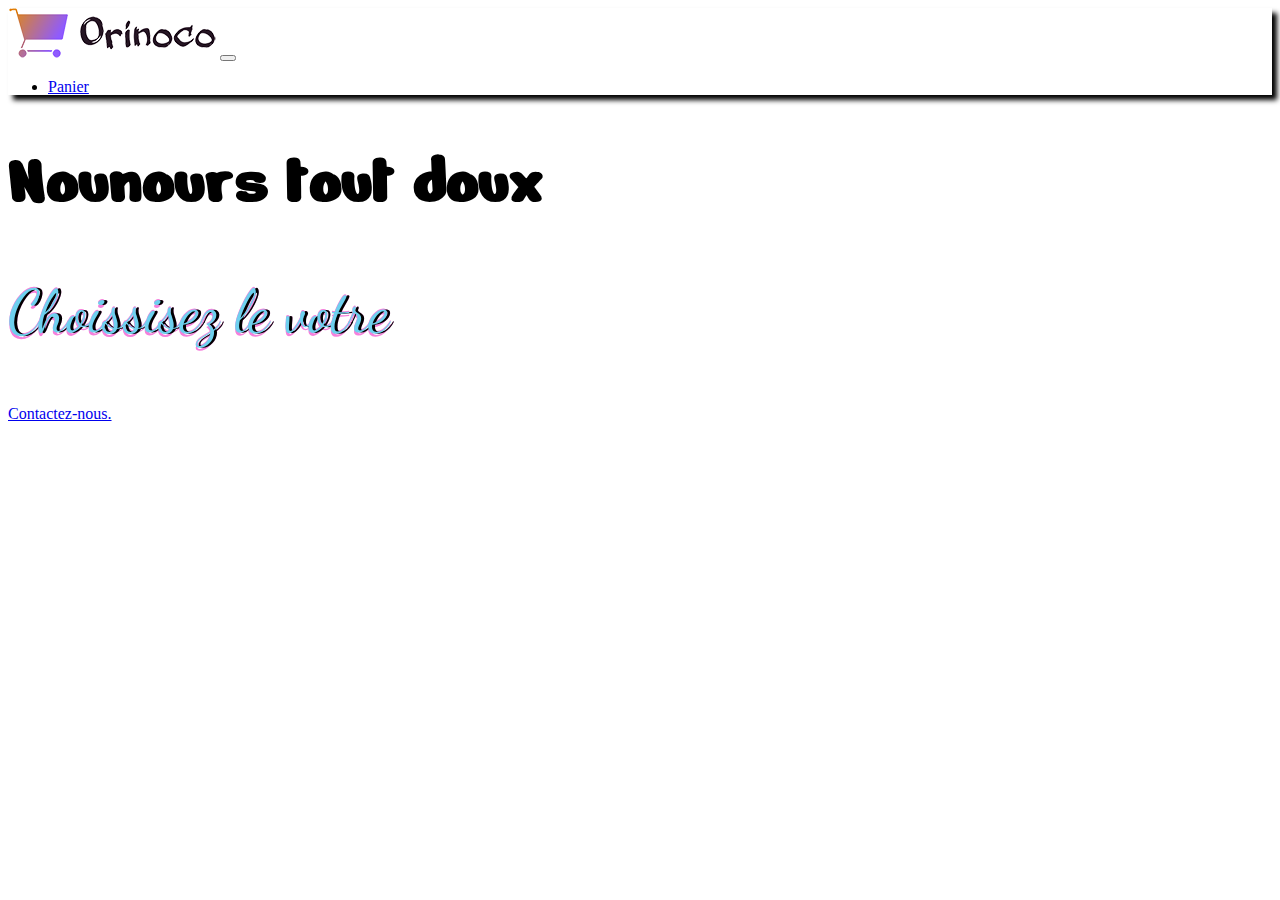
<file: index.html>
<!DOCTYPE html>
<html lang="fr">

<head>
    <meta charset="UTF-8">
    <meta name="viewport" content="width=device-width, initial-scale=1.0">
    <link rel="stylesheet" type="text/css" href="css/style.css">
    <link rel="stylesheet" href="https://stackpath.bootstrapcdn.com/bootstrap/4.5.0/css/bootstrap.min.css"
        integrity="sha384-9aIt2nRpC12Uk9gS9baDl411NQApFmC26EwAOH8WgZl5MYYxFfc+NcPb1dKGj7Sk" crossorigin="anonymous">
    <link rel="stylesheet" href="https://use.fontawesome.com/releases/v5.15.1/css/all.css"
        integrity="sha384-vp86vTRFVJgpjF9jiIGPEEqYqlDwgyBgEF109VFjmqGmIY/Y4HV4d3Gp2irVfcrp" crossorigin="anonymous">
    <link rel="preconnect" href="https://fonts.gstatic.com">
    <link href="https://fonts.googleapis.com/css2?family=Dancing+Script:wght@700&family=Nerko+One&display=swap"
        rel="stylesheet">
    <title>Nounours tout doux</title>
</head>

    <body>

        <header>
            <nav class="navbar navbar-expand-lg navbar-light bg-primary ">
                <a class="text-decoration-none" href="index.html"><img src="images/logo.png" alt="logo"></a>
                <button class="navbar-toggler" type="button" data-toggle="collapse" data-target="#navbarSupportedContent"
                    aria-controls="navbarSupportedContent" aria-expanded="false" aria-label="Toggle navigation">
                    <span class="navbar-toggler-icon"></span>
                </button>
                <div class="justify-content-end collapse navbar-collapse" id="navbarSupportedContent">
                    <ul class="navbar-nav">
                        <li class="nav-item active">
                            <a class="nav-link text-decoration-none text-white" href="panier.html"><i
                                    class="fas fa-shopping-cart"></i> Panier</a>
    
                        </li>
                    </ul>
                </div>
            </nav>
        </header>

        <section class="container">
            <div class="row justify-content-md-center">
                <div class="col-md-auto">
                    <h1 class="intro text-center m-2" id="teddy">Nounours tout doux</h1>
                    <p id="titre" class="intro-para text-center m-4">Choissisez le votre</p>
                </div>
            </div>
        </section>

        <div id="div1" class="container-xl"></div>
        
    

        <footer id="footer" class="d-flex justify-content-center pt-4 pb-4 bg-primary">
            <a class="text-decoration-none pr-2 text-white" href="mailto:contact@orinoco.com"><i
                    class="fas fa-envelope-open-text"></i> Contactez-nous.</a>
        </footer>
    
        <script src="https://code.jquery.com/jquery-3.5.1.slim.min.js"
            integrity="sha384-DfXdz2htPH0lsSSs5nCTpuj/zy4C+OGpamoFVy38MVBnE+IbbVYUew+OrCXaRkfj" crossorigin="anonymous">
        </script>
        <link rel="stylesheet" href="https://stackpath.bootstrapcdn.com/bootstrap/4.5.0/css/bootstrap.min.css"
            integrity="sha384-9aIt2nRpC12Uk9gS9baDl411NQApFmC26EwAOH8WgZl5MYYxFfc+NcPb1dKGj7Sk" crossorigin="anonymous">
        <script src="https://cdn.jsdelivr.net/npm/popper.js@1.16.0/dist/umd/popper.min.js"
            integrity="sha384-Q6E9RHvbIyZFJoft+2mJbHaEWldlvI9IOYy5n3zV9zzTtmI3UksdQRVvoxMfooAo" crossorigin="anonymous">
        </script>
        <script src="https://stackpath.bootstrapcdn.com/bootstrap/4.5.0/js/bootstrap.min.js"
            integrity="sha384-OgVRvuATP1z7JjHLkuOU7Xw704+h835Lr+6QL9UvYjZE3Ipu6Tp75j7Bh/kR0JKI" crossorigin="anonymous">
        </script>
        <script src="js/views.js" defer></script>
        <script src="js/script.js" defer></script>


    </body>
</html>
</file>
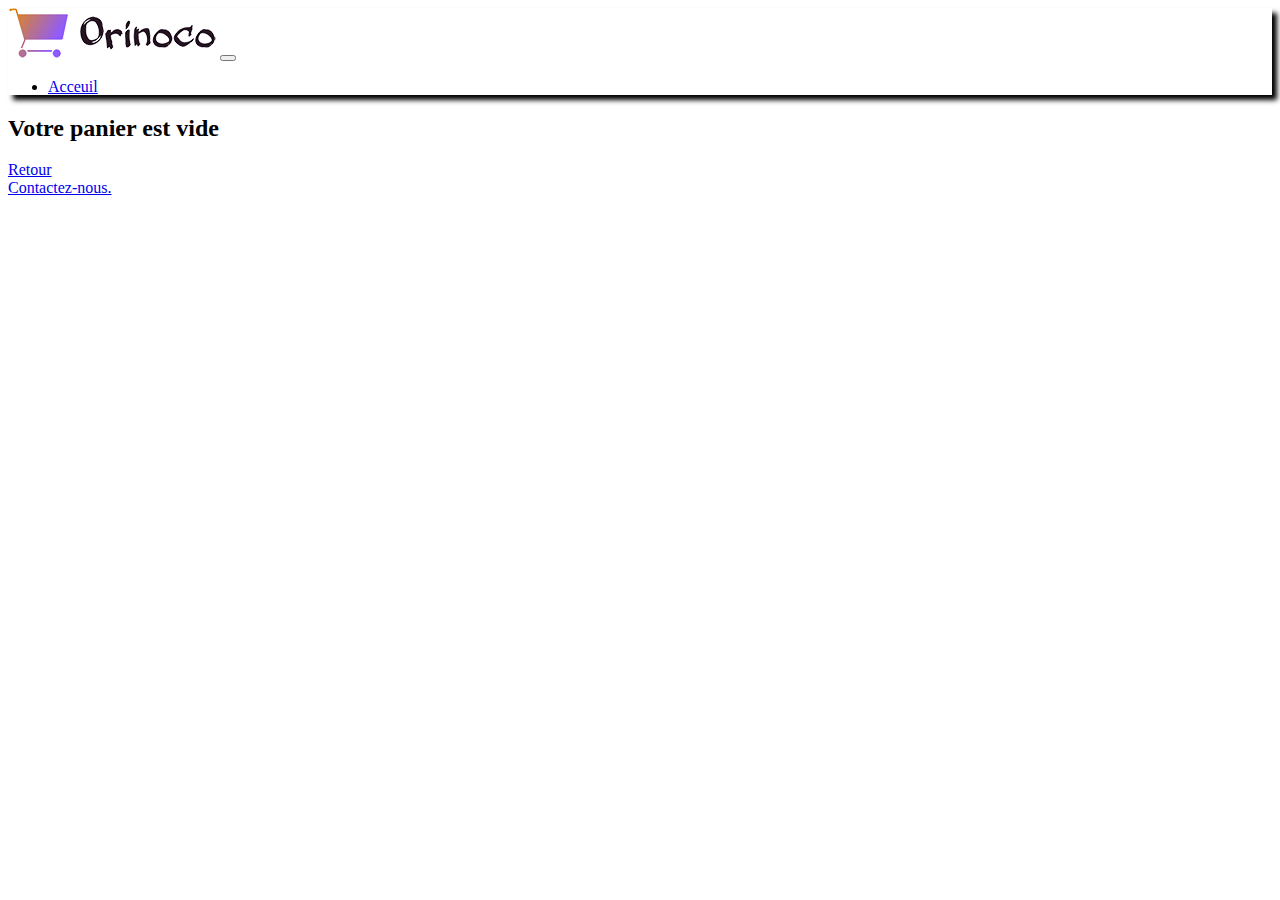
<file: confirmation.html>
<!DOCTYPE html>
<html lang="fr">

<head>
    <meta charset="UTF-8">
    <meta name="viewport" content="width=device-width, initial-scale=1.0">
    <link rel="stylesheet" type="text/css" href="css/style.css">
    <link rel="stylesheet" href="https://stackpath.bootstrapcdn.com/bootstrap/4.5.0/css/bootstrap.min.css"
        integrity="sha384-9aIt2nRpC12Uk9gS9baDl411NQApFmC26EwAOH8WgZl5MYYxFfc+NcPb1dKGj7Sk" crossorigin="anonymous">
    <link rel="stylesheet" href="https://use.fontawesome.com/releases/v5.15.1/css/all.css"
        integrity="sha384-vp86vTRFVJgpjF9jiIGPEEqYqlDwgyBgEF109VFjmqGmIY/Y4HV4d3Gp2irVfcrp" crossorigin="anonymous">
    <link rel="preconnect" href="https://fonts.gstatic.com">
    <link href="https://fonts.googleapis.com/css2?family=Dancing+Script:wght@700&family=Nerko+One&display=swap"
        rel="stylesheet">

    <title>Nounours tout doux</title>
</head>

<body>
    <header>
        <nav class="navbar navbar-expand-lg navbar-light bg-primary">
            <a class="text-decoration-none" href="index.html"><img src="images/logo.png" alt="logo"></a>
            <button class="navbar-toggler" type="button" data-toggle="collapse" data-target="#navbarSupportedContent"
                aria-controls="navbarSupportedContent" aria-expanded="false" aria-label="Toggle navigation">
                <span class="navbar-toggler-icon"></span>
            </button>
            <div class="justify-content-end collapse navbar-collapse" id="navbarSupportedContent">
                <ul class="navbar-nav">
                    <li class="nav-item active">
                        <a class="nav-link text-decoration-none text-white" href="index.html"><i
                                class="fas fa-paw"></i> Acceuil</a>
                    </li>
                </ul>
            </div>
        </nav>
    </header>
    <div>
        <div class="container text-center" id="orderId"></div>
        <div class="container text-center" id="hide"></div>
    </div>


    <footer id="footer" class="d-flex justify-content-center pt-4 pb-4 bg-primary fixed-bottom">
        <a class="text-decoration-none pr-2 text-white" href="mailto:contact@orinoco.com"><i
                class="fas fa-envelope-open-text"></i> Contactez-nous.</a>
    </footer>

    <script src="js/Confirmation.js" defer></script>
    <script src="https://code.jquery.com/jquery-3.5.1.slim.min.js"
        integrity="sha384-DfXdz2htPH0lsSSs5nCTpuj/zy4C+OGpamoFVy38MVBnE+IbbVYUew+OrCXaRkfj" crossorigin="anonymous">
    </script>
    <link rel="stylesheet" href="https://stackpath.bootstrapcdn.com/bootstrap/4.5.0/css/bootstrap.min.css"
        integrity="sha384-9aIt2nRpC12Uk9gS9baDl411NQApFmC26EwAOH8WgZl5MYYxFfc+NcPb1dKGj7Sk" crossorigin="anonymous">
    <script src="https://cdn.jsdelivr.net/npm/popper.js@1.16.0/dist/umd/popper.min.js"
        integrity="sha384-Q6E9RHvbIyZFJoft+2mJbHaEWldlvI9IOYy5n3zV9zzTtmI3UksdQRVvoxMfooAo" crossorigin="anonymous">
    </script>
    <script src="https://stackpath.bootstrapcdn.com/bootstrap/4.5.0/js/bootstrap.min.js"
        integrity="sha384-OgVRvuATP1z7JjHLkuOU7Xw704+h835Lr+6QL9UvYjZE3Ipu6Tp75j7Bh/kR0JKI" crossorigin="anonymous">
    </script>
</body>

</html>
</file>
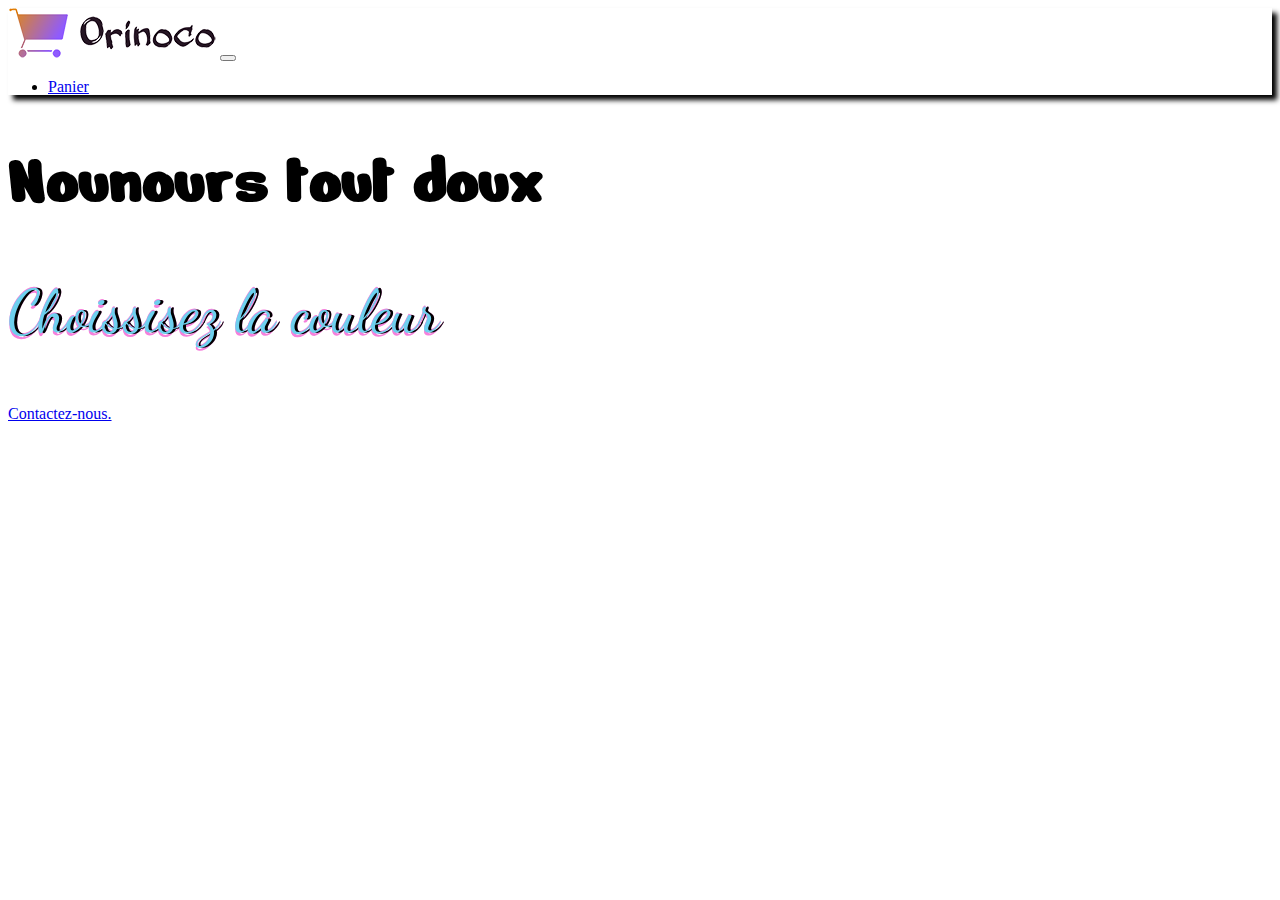
<file: details.html>
<!DOCTYPE html>
<html lang="fr">

<head>
    <meta charset="UTF-8">
    <meta name="viewport" content="width=device-width, initial-scale=1.0">
    <link rel="stylesheet" type="text/css" href="css/style.css">
    <link rel="stylesheet" href="https://stackpath.bootstrapcdn.com/bootstrap/4.5.0/css/bootstrap.min.css"
        integrity="sha384-9aIt2nRpC12Uk9gS9baDl411NQApFmC26EwAOH8WgZl5MYYxFfc+NcPb1dKGj7Sk" crossorigin="anonymous">
    <link rel="stylesheet" href="https://use.fontawesome.com/releases/v5.15.1/css/all.css"
        integrity="sha384-vp86vTRFVJgpjF9jiIGPEEqYqlDwgyBgEF109VFjmqGmIY/Y4HV4d3Gp2irVfcrp" crossorigin="anonymous">
    <link rel="preconnect" href="https://fonts.gstatic.com">
    <link href="https://fonts.googleapis.com/css2?family=Dancing+Script:wght@700&family=Nerko+One&display=swap"
        rel="stylesheet">

    <title>Nounours tout doux</title>
</head>

<body>
    <header>
        <nav class="navbar navbar-expand-lg navbar-light bg-primary">
            <a class="text-decoration-none" href="index.html"><img src="images/logo.png" alt="logo"></a>
            <button class="navbar-toggler" type="button" data-toggle="collapse" data-target="#navbarSupportedContent"
                aria-controls="navbarSupportedContent" aria-expanded="false" aria-label="Toggle navigation">
                <span class="navbar-toggler-icon"></span>
            </button>
            <div class="justify-content-end collapse navbar-collapse" id="navbarSupportedContent">
                <ul class="navbar-nav">
                    <li class="nav-item active">
                        <a class="nav-link text-decoration-none text-white" href="panier.html"><i
                                class="fas fa-shopping-cart"></i> Panier</a>

                    </li>
                </ul>
            </div>
        </nav>
    </header>

    <section class="container">
        <div class="row justify-content-md-center">
            <div class="col-md-auto">
                <h1 class="intro text-center m-2" id="teddy">Nounours tout doux</h1>
                <p id="titre2" class="intro-para text-center m-4">Choissisez la couleur</p>
            </div>
        </div>
    </section>

    <div id="div1" class="container-xl"></div>

    <footer id="footer" class="d-flex justify-content-center pt-4 pb-4 bg-primary fixed-bottom">
        <a class="text-decoration-none pr-2 text-white" href="mailto:contact@orinoco.com"><i
                class="fas fa-envelope-open-text"></i> Contactez-nous.</a>
    </footer>

    <script src="js/views.js" defer></script>
    <script src="js/details.js" defer></script>
    <script src="https://code.jquery.com/jquery-3.5.1.slim.min.js"
        integrity="sha384-DfXdz2htPH0lsSSs5nCTpuj/zy4C+OGpamoFVy38MVBnE+IbbVYUew+OrCXaRkfj" crossorigin="anonymous">
    </script>
    <link rel="stylesheet" href="https://stackpath.bootstrapcdn.com/bootstrap/4.5.0/css/bootstrap.min.css"
        integrity="sha384-9aIt2nRpC12Uk9gS9baDl411NQApFmC26EwAOH8WgZl5MYYxFfc+NcPb1dKGj7Sk" crossorigin="anonymous">
    <script src="https://cdn.jsdelivr.net/npm/popper.js@1.16.0/dist/umd/popper.min.js"
        integrity="sha384-Q6E9RHvbIyZFJoft+2mJbHaEWldlvI9IOYy5n3zV9zzTtmI3UksdQRVvoxMfooAo" crossorigin="anonymous">
    </script>
    <script src="https://stackpath.bootstrapcdn.com/bootstrap/4.5.0/js/bootstrap.min.js"
        integrity="sha384-OgVRvuATP1z7JjHLkuOU7Xw704+h835Lr+6QL9UvYjZE3Ipu6Tp75j7Bh/kR0JKI" crossorigin="anonymous">
    </script>
</body>

</html>
</file>
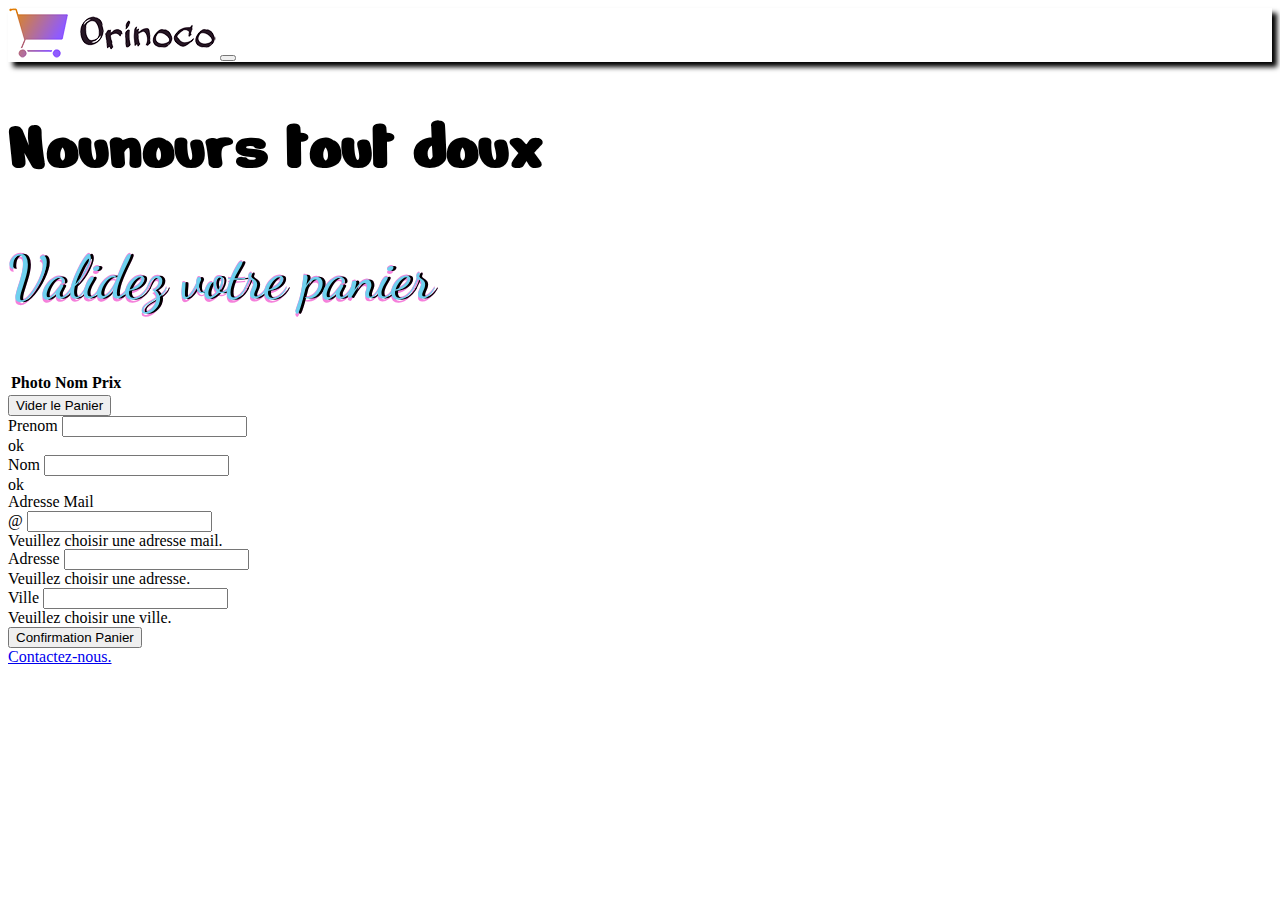
<file: panier.html>
<!DOCTYPE html>
<html lang="fr">

<head>
    <meta charset="UTF-8">
    <meta name="viewport" content="width=device-width, initial-scale=1.0">
    <link rel="stylesheet" type="text/css" href="css/style.css">
    <link rel="stylesheet" href="https://stackpath.bootstrapcdn.com/bootstrap/4.5.0/css/bootstrap.min.css"
        integrity="sha384-9aIt2nRpC12Uk9gS9baDl411NQApFmC26EwAOH8WgZl5MYYxFfc+NcPb1dKGj7Sk" crossorigin="anonymous">
    <link rel="stylesheet" href="https://use.fontawesome.com/releases/v5.15.1/css/all.css"
        integrity="sha384-vp86vTRFVJgpjF9jiIGPEEqYqlDwgyBgEF109VFjmqGmIY/Y4HV4d3Gp2irVfcrp" crossorigin="anonymous">
    <link rel="preconnect" href="https://fonts.gstatic.com">
    <link href="https://fonts.googleapis.com/css2?family=Dancing+Script:wght@700&family=Nerko+One&display=swap"
        rel="stylesheet">
    <title>Nounours tout doux</title>
</head>

<body>

    <header>
        <nav class="navbar navbar-expand-lg navbar-light bg-primary " id="navbarSupportedContent">
            <a class="text-decoration-none" href="index.html"><img src="images/logo.png" alt="logo"></a>
            <button class="navbar-toggler" type="button" data-toggle="collapse" data-target="#navbarSupportedContent"
                aria-controls="navbarSupportedContent" aria-expanded="false" aria-label="Toggle navigation">
                <span class="navbar-toggler-icon"></span>
            </button>
        </nav>
    </header>

    <main id="blockPanier">
        <section class="container">
            <div class="row justify-content-md-center">
                <div class="col-md-auto">
                    <h1 class="intro text-center m-2" id="teddy">Nounours tout doux</h1>
                    <p id="titre" class="intro-para text-center m-4">Validez votre panier</p>
                </div>
            </div>
        </section>

        <div id="test" class="container-xl">
            <table class="table text-center  bg-light">
                <thead>
                    <tr>
                        <th>Photo</th>
                        <th>Nom</th>
                        <th>Prix</th>
                    </tr>
                </thead>
                <tbody>
                <tbody id="result">
            </table>
            <div>
                <button onclick="removeProduct('${product}')" class="btn btn-primary">Vider le Panier <i
                        class="fas fa-trash-alt"></i></button>
            </div>
            <div id="ShowPrice"></div>
        </div>




        <div id="div1" class="container-xl">
            <form class="row g-3 needs-validation" novalidate>
                <div class="col-md-4">
                    <label for="firstName" class="form-label">Prenom</label>
                    <input type="text" class="form-control" id="firstName" value="" required>
                    <div class="valid-feedback">
                        ok
                    </div>
                </div>
                <div class="col-md-4">
                    <label for="lastName" class="form-label">Nom</label>
                    <input type="text" class="form-control" id="lastName" value="" required>
                    <div class="valid-feedback">
                        ok
                    </div>
                </div>
                <div class="col-md-4">
                    <label for="email" class="form-label">Adresse Mail</label>
                    <div class="input-group has-validation">
                        <span class="input-group-text" id="inputGroupPrepend">@</span>
                        <input type="text" class="form-control" id="email" aria-describedby="inputGroupPrepend"
                            required>
                        <div class="invalid-feedback">
                            Veuillez choisir une adresse mail.
                        </div>
                    </div>
                </div>
                <div class="col-md-6">
                    <label for="address" class="form-label">Adresse</label>
                    <input type="text" class="form-control" id="address" required>
                    <div class="invalid-feedback">
                        Veuillez choisir une adresse.
                    </div>
                </div>
                <div class="col-md-6">
                    <label for="city" class="form-label">Ville</label>
                    <input type="text" class="form-control" id="city" required>
                    <div class="invalid-feedback">
                        Veuillez choisir une ville.
                    </div>
                </div>
                <div class="col-12 text-center">
                    <button id="envoyer" class="btn btn-primary" type="submit">Confirmation Panier</button>
                </div>
            </form>
        </div>
    </main>



    <footer id="footer" class="d-flex justify-content-center pt-4 pb-4 bg-primary fixed-bottom">
        <a class="text-decoration-none pr-2 text-white" href="mailto:contact@orinoco.com"><i
                class="fas fa-envelope-open-text"></i> Contactez-nous.</a>
    </footer>

    <script src="https://code.jquery.com/jquery-3.5.1.slim.min.js"
        integrity="sha384-DfXdz2htPH0lsSSs5nCTpuj/zy4C+OGpamoFVy38MVBnE+IbbVYUew+OrCXaRkfj" crossorigin="anonymous">
    </script>
    <link rel="stylesheet" href="https://stackpath.bootstrapcdn.com/bootstrap/4.5.0/css/bootstrap.min.css"
        integrity="sha384-9aIt2nRpC12Uk9gS9baDl411NQApFmC26EwAOH8WgZl5MYYxFfc+NcPb1dKGj7Sk" crossorigin="anonymous">
    <script src="https://cdn.jsdelivr.net/npm/popper.js@1.16.0/dist/umd/popper.min.js"
        integrity="sha384-Q6E9RHvbIyZFJoft+2mJbHaEWldlvI9IOYy5n3zV9zzTtmI3UksdQRVvoxMfooAo" crossorigin="anonymous">
    </script>
    <script src="https://stackpath.bootstrapcdn.com/bootstrap/4.5.0/js/bootstrap.min.js"
        integrity="sha384-OgVRvuATP1z7JjHLkuOU7Xw704+h835Lr+6QL9UvYjZE3Ipu6Tp75j7Bh/kR0JKI" crossorigin="anonymous">
    </script>
    <script src="js/panier.js" defer></script>
    <script src="js/views.js" defer></script>
</body>

</html>
</file>
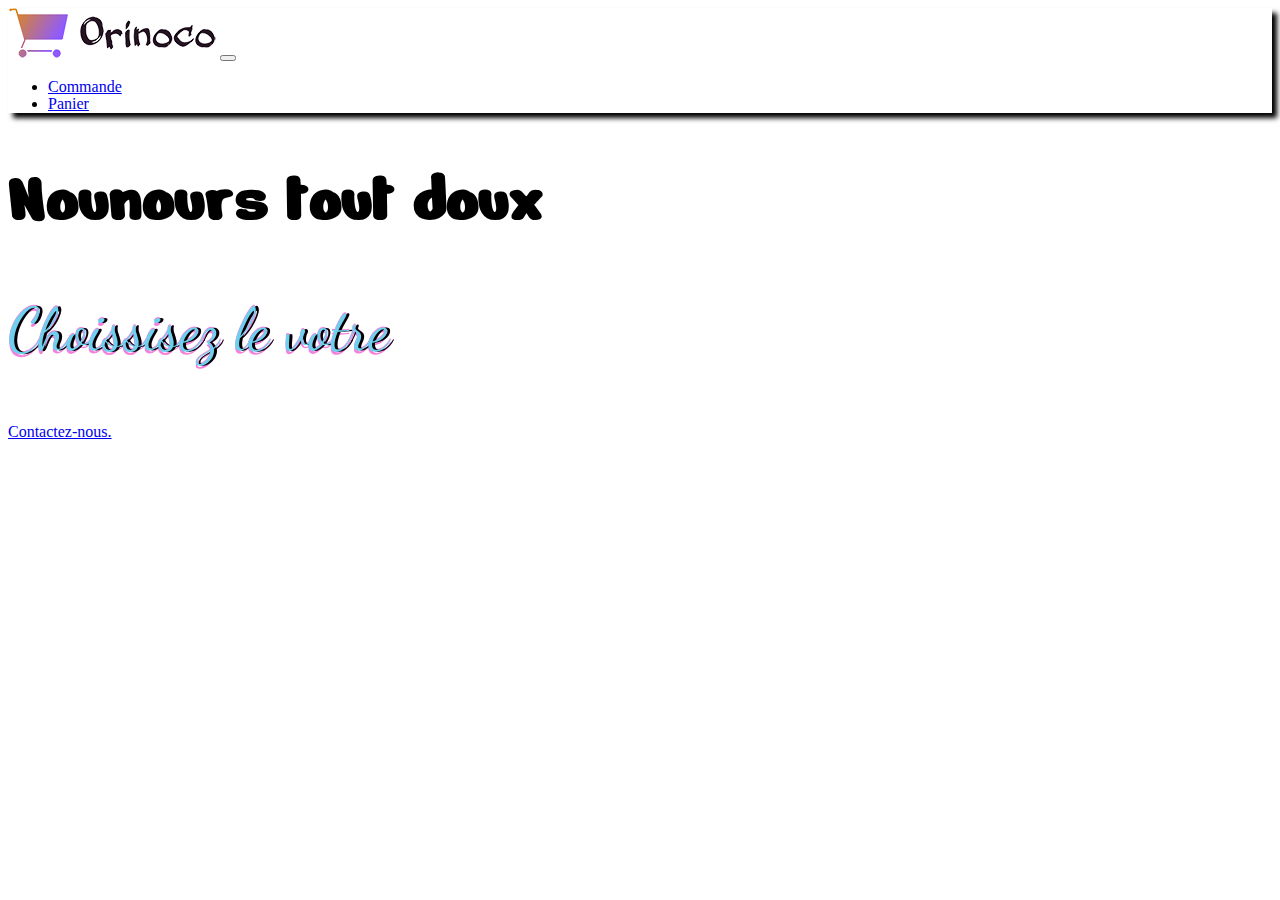
<file: produit.html>
<!DOCTYPE html>
<html lang="fr">

<head>
    <meta charset="UTF-8">
    <meta name="viewport" content="width=device-width, initial-scale=1.0">
    <link rel="stylesheet" type="text/css" href="css/style.css">
    <link rel="stylesheet" href="https://stackpath.bootstrapcdn.com/bootstrap/4.5.0/css/bootstrap.min.css"
        integrity="sha384-9aIt2nRpC12Uk9gS9baDl411NQApFmC26EwAOH8WgZl5MYYxFfc+NcPb1dKGj7Sk" crossorigin="anonymous">
    <link rel="stylesheet" href="https://use.fontawesome.com/releases/v5.15.1/css/all.css"
        integrity="sha384-vp86vTRFVJgpjF9jiIGPEEqYqlDwgyBgEF109VFjmqGmIY/Y4HV4d3Gp2irVfcrp" crossorigin="anonymous">
    <link rel="preconnect" href="https://fonts.gstatic.com">
    <link href="https://fonts.googleapis.com/css2?family=Dancing+Script:wght@700&family=Nerko+One&display=swap"
        rel="stylesheet">
    <title>Nounours tout doux</title>



</head>

<body>
    <header>
        <nav class="navbar navbar-expand-lg navbar-light bg-primary ">
            <a class="text-decoration-none" href="index.html"><img src="images/logo.png" alt="logo"></a>
            <button class="navbar-toggler" type="button" data-toggle="collapse" data-target="#navbarSupportedContent"
                aria-controls="navbarSupportedContent" aria-expanded="false" aria-label="Toggle navigation">
                <span class="navbar-toggler-icon"></span>
            </button>
            <div class="justify-content-end collapse navbar-collapse" id="navbarSupportedContent">
                <ul class="navbar-nav">
                    <li class="nav-item active">
                        <a class="nav-link text-decoration-none text-white" href="confirmation.html"><i
                                class="fas fa-paw"></i> Commande</a>
                    </li>
                    <li class="nav-item active">
                        <a class="nav-link text-decoration-none text-white" href="panier.html"><i
                                class="fas fa-shopping-cart"></i> Panier</a>

                    </li>
                </ul>
            </div>
        </nav>
    </header>

    <section class="container">
        <div class="row justify-content-md-center">
            <div class="col-md-auto">
                <h1 class="intro text-center m-5" id="teddy">Nounours tout doux</h1>
                <p class="intro-para text-center m-5">Choissisez le votre</p>
            </div>
        </div>
    </section>


    <section class="container-xl">
        <div id="cardProduct"></div>
    </section>



<style>

</style>






    <footer id="footer" class="d-flex justify-content-center pt-4 pb-4 bg-primary">
        <a class="text-decoration-none pr-2 text-white" href="mailto:contact@orinoco.com"><i
                class="fas fa-envelope-open-text"></i> Contactez-nous.</a>
    </footer>

    <script src="https://code.jquery.com/jquery-3.5.1.slim.min.js"
        integrity="sha384-DfXdz2htPH0lsSSs5nCTpuj/zy4C+OGpamoFVy38MVBnE+IbbVYUew+OrCXaRkfj" crossorigin="anonymous">
    </script>
    <link rel="stylesheet" href="https://stackpath.bootstrapcdn.com/bootstrap/4.5.0/css/bootstrap.min.css"
        integrity="sha384-9aIt2nRpC12Uk9gS9baDl411NQApFmC26EwAOH8WgZl5MYYxFfc+NcPb1dKGj7Sk" crossorigin="anonymous">
    <script src="https://cdn.jsdelivr.net/npm/popper.js@1.16.0/dist/umd/popper.min.js"
        integrity="sha384-Q6E9RHvbIyZFJoft+2mJbHaEWldlvI9IOYy5n3zV9zzTtmI3UksdQRVvoxMfooAo" crossorigin="anonymous">
    </script>
    <script src="https://stackpath.bootstrapcdn.com/bootstrap/4.5.0/js/bootstrap.min.js"
        integrity="sha384-OgVRvuATP1z7JjHLkuOU7Xw704+h835Lr+6QL9UvYjZE3Ipu6Tp75j7Bh/kR0JKI" crossorigin="anonymous">
    </script>


</body>

</html>
</file>
<file: css/style.css>
body {
    background-image: url("https://previews.123rf.com/images/amaomam/amaomam2003/amaomam200300021/141511950-teddy-bear-and-rainbow-seamless-background-repeating-pattern-wallpaper-background-cute-seamless-patt.jpg");
    line-height: 1.1 !important;
}

.navbar {
    box-shadow: 5px 5px 5px black;
}


#cardProduct {
    margin: auto !important;
    width: 450px;
}

.intro {
    font-family: 'Nerko One', cursive;
    font-size: 70px;
}

.intro-para {
    font-size: 60px;
    font-family: 'Dancing Script', cursive;
    color: rgb(110, 208, 238);
    text-shadow: 3px 0 rgb(0, 0, 0), 0 3px rgb(245, 128, 219), 3px 0 rgb(245, 128, 219), 0 -1px rgb(245, 128, 219);
}


#cardTeddies {
    display: flex;
    flex-wrap: wrap;
    justify-content: space-around;
    margin-bottom: 40px;
    padding-top: 20px;


}

.card-body {
    border-top: 1px solid #0275d8;
}

.btn:hover {
    box-shadow: 5px 5px 5px black;
    transform: scale(1.10);
    transition: .4s;
}

.card {
    margin: 0px 0px 100px 0px;
    box-shadow: 5px 5px 5px black;
    border-radius: 25px !important;
}

.card p {
    font-size: 25px;
    font-weight: 900;
    font-family: 'Dancing Script', cursive;
}

.font {
    font-family: 'Nerko One', cursive;
    font-size: 30px;
}

.card img {
    height: 300px;
    border-radius: 25px 25px 0px 0px !important;

}

#footer {
    margin: 0;
}
</file>
